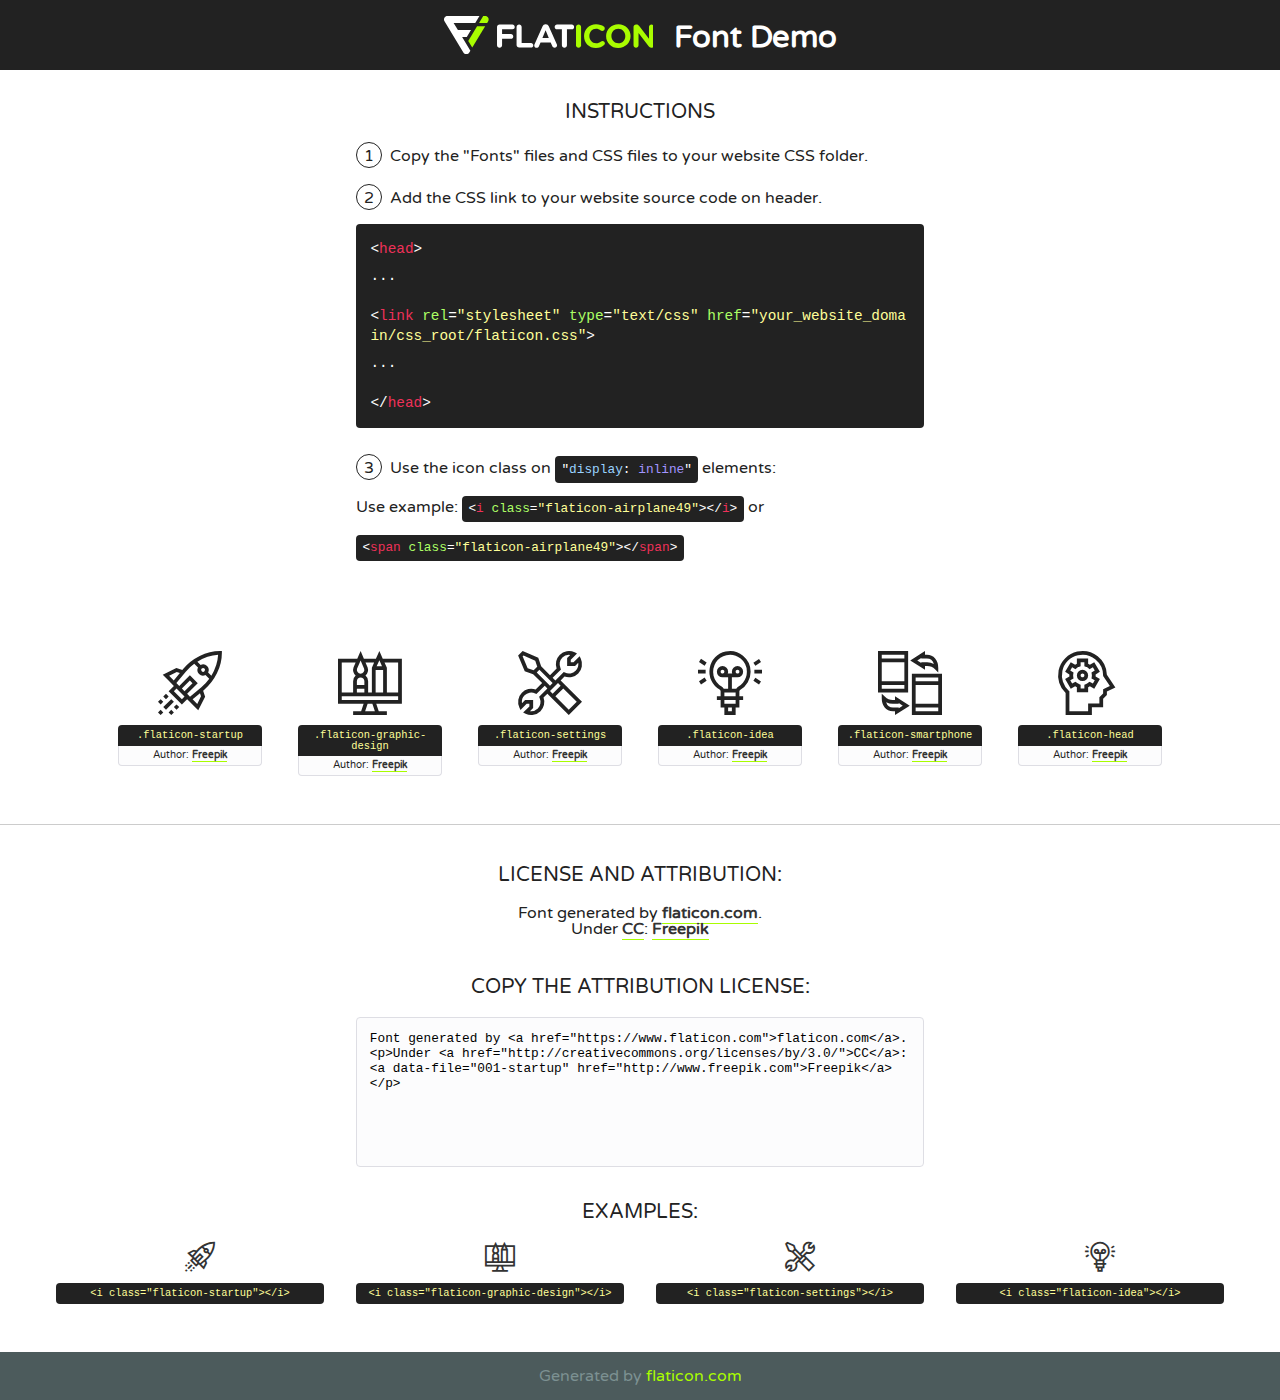
<file: BlockChain-22104402/public/fonts/flaticon/font/flaticon.html>
<!DOCTYPE html>
<!--
  Flaticon icon font: Flaticon
  Creation date: 03/04/2019 06:02
-->
<html>
<!DOCTYPE html>
<html>

<head>
    <title>Flaticon WebFont</title>
    <link href="http://fonts.googleapis.com/css?family=Varela+Round" rel="stylesheet" type="text/css" />
    <link rel="stylesheet" type="text/css" href="flaticon.css">
    <meta charset="UTF-8">
    <style>
    html, body, div, span, applet, object, iframe,
    h1, h2, h3, h4, h5, h6, p, blockquote, pre,
    a, abbr, acronym, address, big, cite, code,
    del, dfn, em, img, ins, kbd, q, s, samp,
    small, strike, strong, sub, sup, tt, var,
    b, u, i, center,
    dl, dt, dd, ol, ul, li,
    fieldset, form, label, legend,
    table, caption, tbody, tfoot, thead, tr, th, td,
    article, aside, canvas, details, embed, 
    figure, figcaption, footer, header, hgroup, 
    menu, nav, output, ruby, section, summary,
    time, mark, audio, video {
        margin: 0;
        padding: 0;
        border: 0;
        font-size: 100%;
        font: inherit;
        vertical-align: baseline;
    }
    /* HTML5 display-role reset for older browsers */
    article, aside, details, figcaption, figure, 
    footer, header, hgroup, menu, nav, section {
        display: block;
    }
    body {
        line-height: 1;
    }
    ol, ul {
        list-style: none;
    }
    blockquote, q {
        quotes: none;
    }
    blockquote:before, blockquote:after,
    q:before, q:after {
        content: '';
        content: none;
    }
    table {
        border-collapse: collapse;
        border-spacing: 0;
    }
    body {
        font-family: 'Varela Round', Helvetica, Arial, sans-serif;
        font-size: 16px;
        color: #222;
    }
    a {
        color: #333;
        border-bottom: 1px solid #a9fd00;
        font-weight: bold;
        text-decoration: none;
    }
    * {
        -moz-box-sizing: border-box;
        -webkit-box-sizing: border-box;
        box-sizing: border-box;
        margin: 0;
        padding: 0;
    }
    [class^="flaticon-"]:before, [class*=" flaticon-"]:before, [class^="flaticon-"]:after, [class*=" flaticon-"]:after {
        font-family: Flaticon;
        font-size: 30px;
        font-style: normal;
        margin-left: 20px;
        color: #333;
    }
    .wrapper {
        max-width: 600px;
        margin: auto;
        padding: 0 1em;
    }
    .title {
        font-size: 1.25em;
        text-align: center;
        margin-bottom: 1em;
        text-transform: uppercase;
    }
    header {
        text-align: center;
        background-color: #222;
        color: #fff;
        padding: 1em;
    }
    header .logo {
        width: 210px;
        height: 38px;
        display: inline-block;
        vertical-align: middle;
        margin-right: 1em;
        border: none;
    }
    header strong {
        font-size: 1.95em;
        font-weight: bold;
        vertical-align: middle;
        margin-top: 5px;
        display: inline-block;
    }
    .demo {
        margin: 2em auto;
        line-height: 1.25em;
    }
    .demo ul li {
        margin-bottom: 1em;
    }
    .demo ul li .num {
        color: #222;
        border-radius: 20px;
        display: inline-block;
        width: 26px;
        padding: 3px;
        height: 26px;
        text-align: center;
        margin-right: 0.5em;
        border: 1px solid #222;
    }
    .demo ul li code {
        background-color: #222;
        border-radius: 4px;
        padding: 0.25em 0.5em;
        display: inline-block;
        color: #fff;
        font-family: Consolas,Monaco,Lucida Console,Liberation Mono,DejaVu Sans Mono,Bitstream Vera Sans Mono,Courier New, monospace;
        font-weight: lighter;
        margin-top: 1em;
        font-size: 0.8em;
        word-break: break-all;
    }
    .demo ul li code.big {
        padding: 1em;
        font-size: 0.9em;
    }
    .demo ul li code .red {
        color: #EF3159;
    }
    .demo ul li code .green {
        color: #ACFF65;
    }
    .demo ul li code .yellow {
        color: #FFFF99;
    }
    .demo ul li code .blue {
        color: #99D3FF;
    }
    .demo ul li code .purple {
        color: #A295FF;
    }
    .demo ul li code .dots {
        margin-top: 0.5em;
        display: block;
    }
    #glyphs {
        border-bottom: 1px solid #ccc;
        padding: 2em 0;
        text-align: center;
    }
    .glyph {
        display: inline-block;
        width: 9em;
        margin: 1em;
        text-align: center;
        vertical-align: top;
        background: #FFF;
    }
    .glyph .glyph-icon {
        padding: 10px;
        display: block;
        font-family:"Flaticon";
        font-size: 64px;
        line-height: 1;
    }
    .glyph .glyph-icon:before {
        font-size: 64px;
        color: #222;
        margin-left: 0;
    }
    .class-name {
        font-size: 0.65em;
        background-color: #222;
        color: #fff;
        border-radius: 4px 4px 0 0;
        padding: 0.5em;
        color: #FFFF99;
        font-family: Consolas,Monaco,Lucida Console,Liberation Mono,DejaVu Sans Mono,Bitstream Vera Sans Mono,Courier New, monospace;
    }
    .author-name {
        font-size: 0.6em;
        background-color: #fcfcfd;
        border: 1px solid #DEDEE4;
        border-top: 0;
        border-radius: 0 0 4px 4px;
        padding: 0.5em;
    }
    .class-name:last-child {
        font-size: 10px;
        color:#888;
    }
    .class-name:last-child a {
        font-size: 10px;
        color:#555;
    }
    .class-name:last-child a:hover {
        color:#a9fd00;
    }
    .glyph > input {
        display: block;
        width: 100px;
        margin: 5px auto;
        text-align: center;
        font-size: 12px;
        cursor: text;
    }
    .glyph > input.icon-input {
        font-family:"Flaticon";
        font-size: 16px;
        margin-bottom: 10px;
    }
    .attribution .title {
        margin-top: 2em;
    }
    .attribution textarea {
        background-color: #fcfcfd;
        padding: 1em;
        border: none;
        box-shadow: none;
        border: 1px solid #DEDEE4;
        border-radius: 4px;
        resize: none;
        width: 100%;
        height: 150px;
        font-size: 0.8em;
        font-family: Consolas,Monaco,Lucida Console,Liberation Mono,DejaVu Sans Mono,Bitstream Vera Sans Mono,Courier New, monospace;
        -webkit-appearance: none;
    }
    .iconsuse {
        margin: 2em auto;
        text-align: center;
        max-width: 1200px;
    }
    .iconsuse:after {
        content: '';
        display: table;
        clear: both;
    }
    .iconsuse .image {
        float: left;
        width: 25%;
        padding: 0 1em;
    }
    .iconsuse .image p {
        margin-bottom: 1em;
    }
    .iconsuse .image span {
        display: block;
        font-size: 0.65em;
        background-color: #222;
        color: #fff;
        border-radius: 4px;
        padding: 0.5em;
        color: #FFFF99;
        margin-top: 1em;
        font-family: Consolas,Monaco,Lucida Console,Liberation Mono,DejaVu Sans Mono,Bitstream Vera Sans Mono,Courier New, monospace;
    }
    #footer {
        text-align: center;
        background-color: #4C5B5C;
        color: #7c9192;
        padding: 1em;
    }
    #footer a {
        border: none;
        color: #a9fd00;
        font-weight: normal;
    }
    @media (max-width: 960px) {
        .iconsuse .image {
            width: 50%;
        }
    }
    @media (max-width: 560px) {
        .iconsuse .image {
            width: 100%;
        }
    }
    </style>
</head>

<body class="characters-off">

    <header>
        <a href="https://www.flaticon.com" target="_blank" class="logo">
            <svg version="1.1" xmlns="http://www.w3.org/2000/svg" xmlns:xlink="http://www.w3.org/1999/xlink" xmlns:a="http://ns.adobe.com/AdobeSVGViewerExtensions/3.0/" viewBox="0 0 560.875 102.036" enable-background="new 0 0 560.875 102.036" xml:space="preserve">
                <defs>
                </defs>
                <g>
                    <g class="letters">
                        <path fill="#ffffff" d="M141.596,29.675c0-3.777,2.985-6.767,6.764-6.767h34.438c3.426,0,6.15,2.728,6.15,6.15
                        c0,3.43-2.724,6.149-6.15,6.149h-27.674v13.091h23.719c3.429,0,6.151,2.724,6.151,6.15c0,3.43-2.723,6.149-6.151,6.149h-23.719
                        v17.574c0,3.773-2.986,6.761-6.764,6.761c-3.779,0-6.764-2.989-6.764-6.761V29.675z"></path>
                        <path fill="#ffffff" d="M193.844,29.149c0-3.781,2.985-6.767,6.764-6.767c3.776,0,6.763,2.985,6.763,6.767v42.957h25.039
                        c3.426,0,6.149,2.726,6.149,6.153c0,3.425-2.723,6.15-6.149,6.15h-31.802c-3.779,0-6.764-2.986-6.764-6.768V29.149z"></path>
                        <path fill="#ffffff" d="M241.891,75.71l21.438-48.407c1.492-3.341,4.215-5.357,7.906-5.357h0.792
                        c3.686,0,6.323,2.017,7.815,5.357l21.439,48.407c0.436,0.967,0.701,1.845,0.701,2.723c0,3.602-2.809,6.501-6.414,6.501
                        c-3.161,0-5.269-1.845-6.499-4.655l-4.132-9.661h-27.059l-4.301,10.102c-1.144,2.631-3.426,4.214-6.237,4.214
                        c-3.517,0-6.24-2.81-6.24-6.325C241.1,77.64,241.451,76.677,241.891,75.71z M279.932,58.666l-8.521-20.297l-8.526,20.297H279.932
                        z"></path>
                        <path fill="#ffffff" d="M314.864,35.387H301.86c-3.429,0-6.239-2.813-6.239-6.238c0-3.429,2.811-6.24,6.239-6.24h39.533
                        c3.426,0,6.237,2.811,6.237,6.24c0,3.425-2.811,6.238-6.237,6.238h-13.001v42.785c0,3.773-2.99,6.761-6.764,6.761
                        c-3.779,0-6.764-2.989-6.764-6.761V35.387z"></path>
                        <path fill="#A9FD00" d="M352.615,29.149c0-3.781,2.985-6.767,6.767-6.767c3.774,0,6.761,2.985,6.761,6.767v49.024
                        c0,3.773-2.987,6.761-6.761,6.761c-3.781,0-6.767-2.989-6.767-6.761V29.149z"></path>
                        <path fill="#A9FD00" d="M374.132,53.836v-0.179c0-17.481,13.178-31.801,32.065-31.801c9.22,0,15.459,2.458,20.557,6.238
                        c1.402,1.054,2.637,2.985,2.637,5.357c0,3.692-2.985,6.59-6.681,6.59c-1.845,0-3.071-0.702-4.044-1.319
                        c-3.776-2.813-7.729-4.393-12.562-4.393c-10.364,0-17.831,8.611-17.831,19.154v0.173c0,10.542,7.291,19.329,17.831,19.329
                        c5.715,0,9.492-1.756,13.359-4.834c1.049-0.874,2.458-1.491,4.039-1.491c3.429,0,6.325,2.813,6.325,6.236
                        c0,2.106-1.056,3.78-2.282,4.834c-5.539,4.834-12.036,7.733-21.878,7.733C387.572,85.464,374.132,71.493,374.132,53.836z"></path>
                        <path fill="#A9FD00" d="M433.009,53.836v-0.179c0-17.481,13.79-31.801,32.766-31.801c18.981,0,32.592,14.143,32.592,31.628v0.173
                        c0,17.483-13.785,31.807-32.769,31.807C446.625,85.464,433.009,71.32,433.009,53.836z M484.224,53.836v-0.179
                        c0-10.539-7.725-19.326-18.626-19.326c-10.893,0-18.449,8.611-18.449,19.154v0.173c0,10.542,7.73,19.329,18.626,19.329
                        C476.676,72.986,484.224,64.378,484.224,53.836z"></path>
                        <path fill="#A9FD00" d="M506.233,29.321c0-3.774,2.99-6.763,6.767-6.763h1.401c3.252,0,5.183,1.583,7.029,3.953l26.093,34.265
                        V29.059c0-3.692,2.99-6.677,6.681-6.677c3.683,0,6.671,2.985,6.671,6.677v48.934c0,3.78-2.987,6.765-6.764,6.765h-0.436
                        c-3.257,0-5.188-1.581-7.034-3.953l-27.056-35.492v32.944c0,3.687-2.985,6.676-6.678,6.676c-3.683,0-6.673-2.989-6.673-6.676
                        V29.321z"></path>
                    </g>
                    <g class="insignia">
                        <path fill="#ffffff" d="M48.372,56.137h12.517l11.156-18.537H37.186L25.688,18.539h57.825L94.668,0H9.271
                        C5.925,0,2.842,1.801,1.198,4.716c-1.644,2.907-1.593,6.482,0.134,9.343l50.38,83.501c1.678,2.781,4.689,4.476,7.938,4.476
                        c3.246,0,6.257-1.695,7.935-4.476l2.898-4.804L48.372,56.137z"></path>
                        <g class="i">
                            <path fill="#A9FD00" d="M93.575,18.539h0.031v0.004l21.652,0.004l2.705-4.488c1.727-2.861,1.778-6.436,0.133-9.343
                            C116.454,1.801,113.371,0,110.026,0h-5.294L93.575,18.539z"></path>
                            <polygon fill="#A9FD00" points="88.291,27.356 64.725,66.486 75.519,84.404 109.942,27.356"></polygon>
                        </g>
                    </g>
                </g>
            </svg>
        </a>
        <strong>Font Demo</strong>
    </header>


    <section class="demo wrapper">

        <p class="title">Instructions</p>

        <ul>
            <li>
                <span class="num">1</span>Copy the "Fonts" files and CSS files to your website CSS folder.
            </li>
            <li>
                <span class="num">2</span>Add the CSS link to your website source code on header.
                <code class="big">
                    &lt;<span class="red">head</span>&gt;
                    <br/><span class="dots">...</span>
                    <br/>&lt;<span class="red">link</span> <span class="green">rel</span>=<span class="yellow">"stylesheet"</span> <span class="green">type</span>=<span class="yellow">"text/css"</span> <span class="green">href</span>=<span class="yellow">"your_website_domain/css_root/flaticon.css"</span>&gt;
                    <br/><span class="dots">...</span>
                    <br/>&lt;/<span class="red">head</span>&gt;
                </code>
            </li>

            <li>
                <p>
                    <span class="num">3</span>Use the icon class on <code>"<span class="blue">display</span>:<span class="purple"> inline</span>"</code> elements:
                    <br />
                    Use example: <code>&lt;<span class="red">i</span> <span class="green">class</span>=<span class="yellow">&quot;flaticon-airplane49&quot;</span>&gt;&lt;/<span class="red">i</span>&gt;</code> or <code>&lt;<span class="red">span</span> <span class="green">class</span>=<span class="yellow">&quot;flaticon-airplane49&quot;</span>&gt;&lt;/<span class="red">span</span>&gt;</code>
            </li>
        </ul>

    </section>




   <section id="glyphs">          
    
      
        <div class="glyph"><div class="glyph-icon flaticon-startup"></div>
            <div class="class-name">.flaticon-startup</div>
            <div class="author-name">Author: <a data-file="001-startup" href="http://www.freepik.com">Freepik</a> </div> 
        </div>        
        
        <div class="glyph"><div class="glyph-icon flaticon-graphic-design"></div>
            <div class="class-name">.flaticon-graphic-design</div>
            <div class="author-name">Author: <a data-file="002-graphic-design" href="http://www.freepik.com">Freepik</a> </div> 
        </div>        
        
        <div class="glyph"><div class="glyph-icon flaticon-settings"></div>
            <div class="class-name">.flaticon-settings</div>
            <div class="author-name">Author: <a data-file="003-settings" href="http://www.freepik.com">Freepik</a> </div> 
        </div>        
        
        <div class="glyph"><div class="glyph-icon flaticon-idea"></div>
            <div class="class-name">.flaticon-idea</div>
            <div class="author-name">Author: <a data-file="004-idea" href="http://www.freepik.com">Freepik</a> </div> 
        </div>        
        
        <div class="glyph"><div class="glyph-icon flaticon-smartphone"></div>
            <div class="class-name">.flaticon-smartphone</div>
            <div class="author-name">Author: <a data-file="005-smartphone" href="http://www.freepik.com">Freepik</a> </div> 
        </div>        
        
        <div class="glyph"><div class="glyph-icon flaticon-head"></div>
            <div class="class-name">.flaticon-head</div>
            <div class="author-name">Author: <a data-file="006-head" href="http://www.freepik.com">Freepik</a> </div> 
        </div>        
        

    </section>



    <section class="attribution wrapper"   style="text-align:center;">

      <div class="title">License and attribution:</div><div class="attrDiv">Font generated by <a href="https://www.flaticon.com">flaticon.com</a>. <div><p>Under <a href="http://creativecommons.org/licenses/by/3.0/">CC</a>: <a data-file="001-startup" href="http://www.freepik.com">Freepik</a></p>  </div>
      </div>
      <div class="title">Copy the Attribution License:</div>

    <textarea onclick="this.focus();this.select();">Font generated by &lt;a href=&quot;https://www.flaticon.com&quot;&gt;flaticon.com&lt;/a&gt;. <p>Under <a href="http://creativecommons.org/licenses/by/3.0/">CC</a>: <a data-file="001-startup" href="http://www.freepik.com">Freepik</a></p>  
     </textarea>

    </section>

    <section class="iconsuse">

          <div class="title">Examples:</div>            
             
            <div class="image">
                <p>
                    <i class="glyph-icon flaticon-startup"></i> 
                    <span>&lt;i class=&quot;flaticon-startup&quot;&gt;&lt;/i&gt;</span>
                </p>
            </div>
            
            <div class="image">
                <p>
                    <i class="glyph-icon flaticon-graphic-design"></i> 
                    <span>&lt;i class=&quot;flaticon-graphic-design&quot;&gt;&lt;/i&gt;</span>
                </p>
            </div>
            
            <div class="image">
                <p>
                    <i class="glyph-icon flaticon-settings"></i> 
                    <span>&lt;i class=&quot;flaticon-settings&quot;&gt;&lt;/i&gt;</span>
                </p>
            </div>
            
            <div class="image">
                <p>
                    <i class="glyph-icon flaticon-idea"></i> 
                    <span>&lt;i class=&quot;flaticon-idea&quot;&gt;&lt;/i&gt;</span>
                </p>
            </div>
                       
        </div>
                            
    </section>

<div id="footer">
    <div>Generated by <a href="https://www.flaticon.com">flaticon.com</a>
    </div>
</div>



</body>
</html>
</file>
<file: BlockChain-22104402/public/fonts/flaticon/font/flaticon.css>
/*
  	Flaticon icon font: Flaticon
  	Creation date: 03/04/2019 06:02
  	*/

@font-face {
  font-family: "Flaticon";
  src: url("./Flaticon.eot");
  src: url("./Flaticon.eot?#iefix") format("embedded-opentype"),
       url("./Flaticon.woff2") format("woff2"),
       url("./Flaticon.woff") format("woff"),
       url("./Flaticon.ttf") format("truetype"),
       url("./Flaticon.svg#Flaticon") format("svg");
  font-weight: normal;
  font-style: normal;
}

@media screen and (-webkit-min-device-pixel-ratio:0) {
  @font-face {
    font-family: "Flaticon";
    src: url("./Flaticon.svg#Flaticon") format("svg");
  }
}

[class^="flaticon-"]:before, [class*=" flaticon-"]:before,
[class^="flaticon-"]:after, [class*=" flaticon-"]:after {   
  font-family: Flaticon;
        font-style: normal;
  font-weight: normal;
  font-variant: normal;
  text-transform: none;
  line-height: 1;

  /* Better Font Rendering =========== */
  -webkit-font-smoothing: antialiased;
  -moz-osx-font-smoothing: grayscale;
}

.flaticon-startup:before { content: "\f100"; }
.flaticon-graphic-design:before { content: "\f101"; }
.flaticon-settings:before { content: "\f102"; }
.flaticon-idea:before { content: "\f103"; }
.flaticon-smartphone:before { content: "\f104"; }
.flaticon-head:before { content: "\f105"; }
</file>
